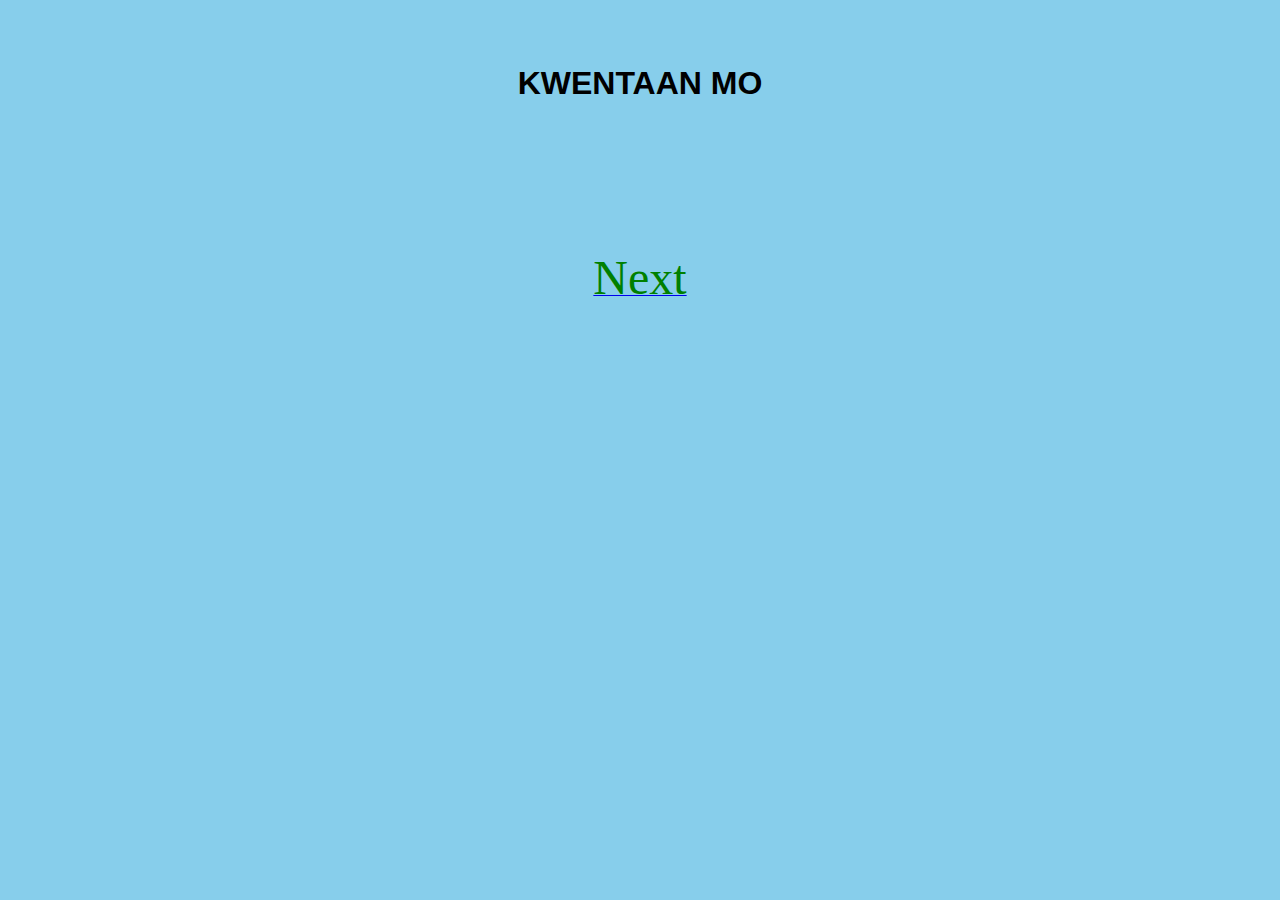
<file: www/index.html>
<!Doctype html>
<html>
<head>
<meta name="viewport" content="width=device-width, initial-scale=1, maximum-scale=1, user-scalable=0"/>
<title> Calcu </title></head>

<style>
body {
    font-family: "Lato", sans-serif;
}

.sidenav {
    height: 100%;
    width: 0;
    position: fixed;
    z-index: 1;
    top: 0;
    left: 0;
    background-color: grey;
    overflow-x: hidden;
    transition: 0.5s;
    padding-top: 60px;
}

.sidenav a {
    padding: 8px 8px 8px 32px;
    text-decoration: none;
    font-size: 23px;
    color: #000000;
    display: block;
    transition: 0.3s;
}

.sidenav a:hover {
    color: #f1f1f1;
}

.sidenav .closebtn {
    position: absolute;
    top: 0;
    right: 25px;
    font-size: 36px;
    margin-left: 50px;
}

@media screen and (max-height: 450px) {
  .sidenav {padding-top: 15px;}
  .sidenav a {font-size: 18px;}
}

.icon-bar {
    width: 100%;
    height: 50px;
    background-color: white;
    overflow: auto;
}

.icon-bar a {
    float: right;
    width: 20%;
    height: 30px;
    text-align: center;
    padding: 12px 0;
    transition: all 0.3s ease;
    color: white;
    font-size: 36px;
}

.icon-bar a:hover {
    background-color: #000;
}

.active {
    background-color: #4CAF50 !important;
}
</style>

<body bgcolor="skyblue">
<center><br><br>
<h1><b>KWENTAAN MO </b></h1>

<br><br><br><br><br><br><br>
 <a href ="Calcu.html" ><font color="green" size ="30" face = "Buxton sketch" color ="white"> Next </font></a></center>


<script>
function openNav() {
    document.getElementById("mySidenav").style.width = "250px";
}

function closeNav() {
    document.getElementById("mySidenav").style.width = "0";
}
</script>



</body>

</html>
</file>
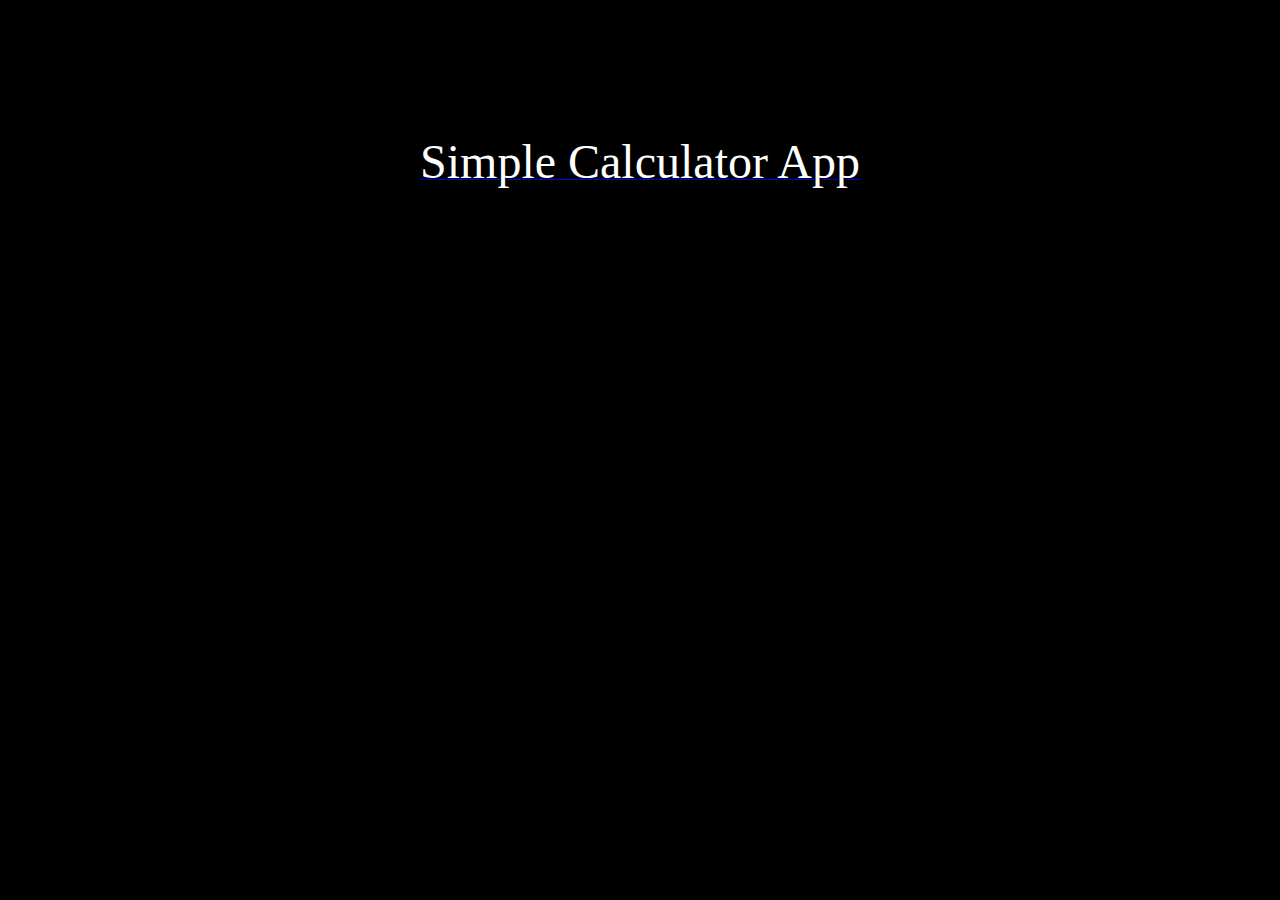
<file: platforms/browser/www/index.html>
<!Doctype html>
<html>
<head>
<meta name="viewport" content="width=device-width, initial-scale=1, maximum-scale=1, user-scalable=0"/>
<title> Calcu </title></head>

<body bgcolor = "black">
<br><br><br><br><br><br><br>
<center><a href ="Calcu.html" ><font size ="30" face = "Buxton sketch" color ="white"> Simple Calculator App </font></a></center>

</body>

</html>
</file>
